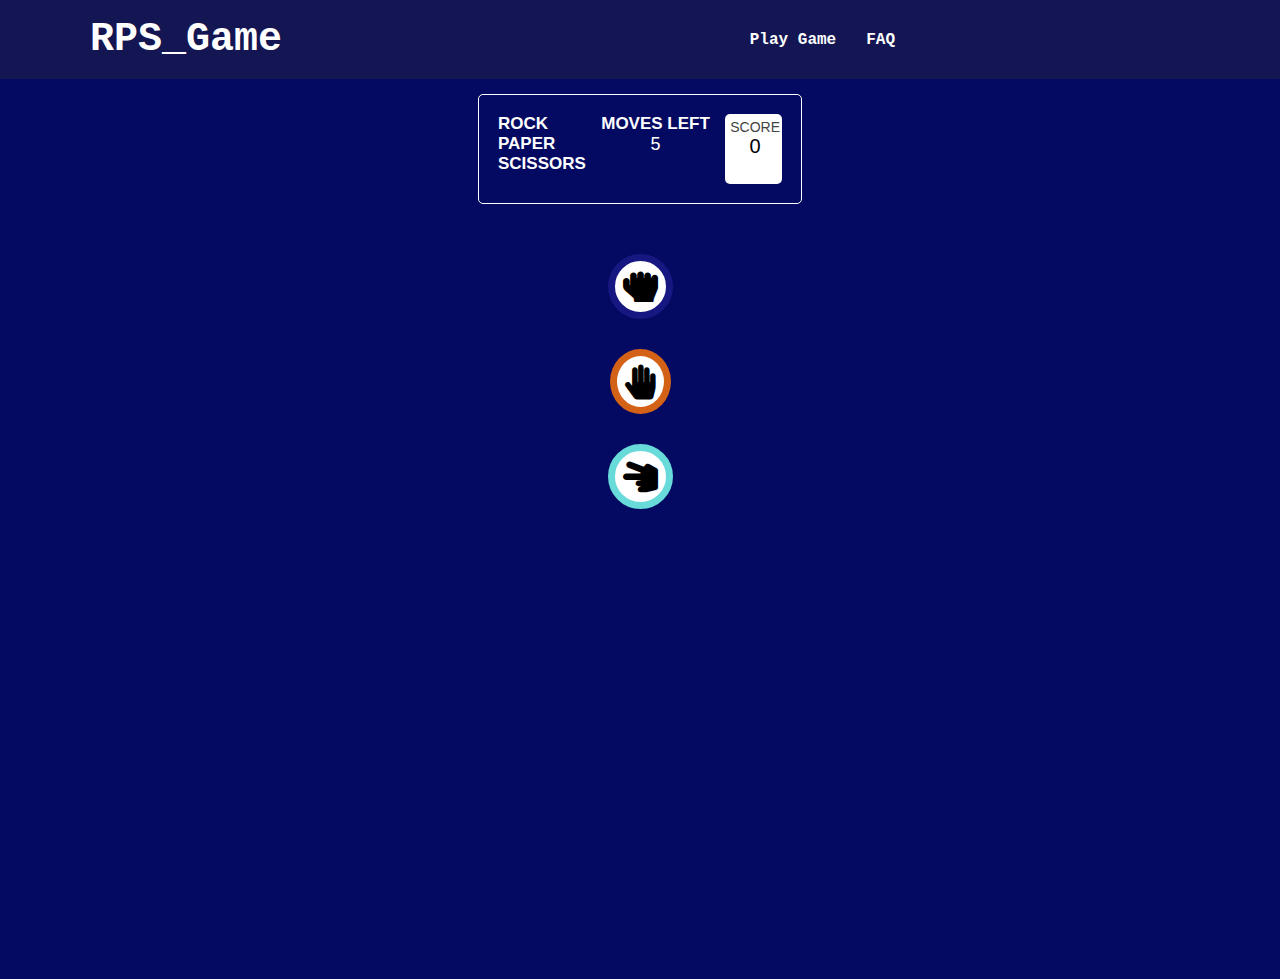
<file: index.html>
<!DOCTYPE html>
<html lang="en">
<head>
    <meta charset="UTF-8">
    <meta name="viewport" content="width=device-width,initial-scale=1">
    <meta name="viewport" content="width=device-width, initial-scale=1.0">
    <link rel="stylesheet" href="https://use.fontawesome.com/releases/v5.7.0/css/all.css" crossorigin="anonymous"> 
    <link rel="stylesheet" href="https://cdnjs.cloudflare.com/ajax/libs/font-awesome/4.7.0/css/font-awesome.min.css">
    <link rel="stylesheet" href="./style.css">
    <title>ROCK, PAPER, SCISSORS</title>
</head>
<body>
   

    <header>
    
        <a class="_game_logo" href="./index.html">RPS_Game</a>
        <nav class="menu_toggle">
            <input class="hide" type="checkbox" />

            <span></span>
            <span></span>
            <span></span>
            
            <ul class="_game_ul _menu">
                <li><a href="./index.html">Play Game</a></li>
                <li><a href="./rules.html">FAQ</a></li>

            </ul>
        </nav>
    </header>
    <section class="_game_section">
        <div class="_player_data">
           <div>
                <h5>ROCK</h5>
                <h5>PAPER</h5>
                <h5>SCISSORS</h5>
           </div>
           <div class="_moves">
               <h5>MOVES LEFT</h5>
               <p id="mvs">5</p>
           </div>
            <div class="_score_box">
                <p id="scoreId">SCORE</p>
                <p id="playerScore">0</p>
                <!-- <p id="houseScore"></p> -->
            </div>
        </div>
    
        <div class="_game_btns">
            <button id="rock" aria-label="rock" value="rock" onclick="getPlayerMove(this.value); playGame();" ><i class="fas fa-hand-rock"></i></button>
            <button id="paper" aria-label="paper" value="paper" onclick="getPlayerMove(this.value); playGame();"><i class="fas fa-hand-paper"></i></button>
            <button id="sis" aria-label="scissors" value= "scissors" onclick="getPlayerMove(this.value); playGame();"><i class="fas fa-hand-scissors"></i></button>
    
            <!-- <button id="rock" aria-label="rock" value="rock" onclick="getPlayerMove(this.value); playGame();">ROCK</button> -->
            <!-- <button id="paper" aria-label="paper" value="paper" onclick="getPlayerMove(this.value); playGame();">PAPER</button> -->
            <!-- <button id="sis" aria-label="scissors" value= "scissors" onclick="getPlayerMove(this.value); playGame();">SCISSORS</button> -->
        </div>
    
        <div id="gameResult" class="hide  _game_result">
            <div>
                <p>YOU PICKED</p>
                <p id="playerChoice" class="box"></p>
            </div>
            <div >
                <p id="status">You win</p>
                <a href="./index.html" class="alt_btn">PLAY AGAIN</a>
            </div>
            <div>
                <p>THE HOUSE PICKED</p>
                <p id="houseChoice"></p>
            </div>
        </div>
    </section>
   

    <script src="script.js"></script>
</body>
</html>
</file>
<file: style.css>
*{
    padding: 0;
    margin: 0;
    box-sizing: border-box; 
}
header{
    display: flex;
    flex-direction: row;
    flex-wrap: wrap;
    padding: 15px 90px;
    background:  #131652;
    justify-content: space-between;
    align-items: center;
}
._game_logo{
    font-size: 2.5em;
    font-weight: 900;
    color: #fff;
    text-decoration: none;
    font-family:'Courier New', Courier, monospace;
}
._game_ul{
    display:flex;
    flex-direction: row;
    flex-wrap: wrap;
    list-style: none;
    
}
._game_ul li{
    font-size: 16px;
    margin: 15px;
}
._game_ul li a{
    text-decoration: none;
    font-size: 16px;
    font-weight: 650;
    color: #fff;
    font-family: 'Courier New', Courier, monospace;
}
._game_ul li a:hover{
    opacity: 0.7;
}
._game_section{
    display: flex;
    flex-wrap: wrap;
    flex-direction: column;
    padding: 15px 100px;
    align-items: center;
    height:100vh;
    background-color: #040961;
}
._player_data{
    display:flex;
    flex-wrap: wrap;
    flex-direction: row;
    padding: 19px;
    width: 30%;
    justify-content: space-between;
    border: 1px solid #fff;
    border-radius:5px;
}
._player_data h5{
    font-size: 17px;
    font-weight: 800;
    color: #fff;
    font-family: 'Trebuchet MS', 'Lucida Sans Unicode', 'Lucida Grande', 'Lucida Sans', Arial, sans-serif;
}
._moves p{
    text-align: center;
    font-size: 18px;
    color:#fff;
    font-family: 'Trebuchet MS', 'Lucida Sans Unicode', 'Lucida Grande', 'Lucida Sans', Arial, sans-serif;
}
._score_box{
    display:flex;
    flex-wrap: wrap;
    flex-direction: column;
    padding:5px;
    border-radius:5px;
    background: #fff;
    width: 20%;
    height: 70px;
    align-items: center;
}
._score_box #scoreId {
    font-size: 14px;
    font-weight: 500;
    color:#444;
    font-family: -apple-system, BlinkMacSystemFont, 'Segoe UI', Roboto, Oxygen, Ubuntu, Cantarell, 'Open Sans', 'Helvetica Neue', sans-serif;
}
._score_box p{
    font-size: 20px;
    font-size: 900;
    font-family: -apple-system, BlinkMacSystemFont, 'Segoe UI', Roboto, Oxygen, Ubuntu, Cantarell, 'Open Sans', 'Helvetica Neue', sans-serif;
}
._game_btns{
    display: flex;
    flex-wrap: wrap;
    flex-direction: row;
    padding: 15px 100px;
    margin: 20px;
    width: 30%;
    justify-content: center;

}
button{
    display: flex;
    flex-wrap: wrap;
    align-items: center;
    justify-content: center;
    margin:15px;
    padding:8px;
    border-radius: 50%;
    background: #fff;
    outline: none;
}
#rock{
    border: 7px rgb(23, 23, 129) solid;

}
#paper{
    border: 7px rgb(211, 98, 23) solid;

}
#sis{
    border: 7px rgb(104, 218, 218) solid;

}
button i{
    font-size: 35px;
}
button:hover{
    cursor: pointer;
    transition: 0.5s;
    filter: invert(1);
}
._game_result{
    display: flex;
    flex-wrap: wrap;
    flex-direction: row;
    justify-items: center;
    align-items: center;
    
}
._game_result div{
    padding: 8px;
    margin: 8px;
}

._game_result p{
    font-weight: 700;
    font-size: 16px;
    color: #ccc;
    text-align: center;
    margin: 15px;
    font-family: -apple-system, BlinkMacSystemFont, 'Segoe UI', Roboto, Oxygen, Ubuntu, Cantarell, 'Open Sans', 'Helvetica Neue', sans-serif;
}
.alt_btn{
    display: flex;
    flex-wrap: wrap;
    text-decoration: none;
    color:#222;
    font-size: 17px;
    font-weight: 800;
    border-radius: 7px;
    font-family: 'Trebuchet MS', 'Lucida Sans Unicode', 'Lucida Grande', 'Lucida Sans', Arial, sans-serif;
    padding: 15px;
    background: #ccc;
}
.alt_btn:hover{
    background: #222;
    color: #fff;
    transition: 0.5s;
}
.res{
    font-size: 50px;
    background:#fff ;
}
.ripple{
    animation: anim 2s linear infinite;

}

.hide{
    display: none;
}

@keyframes anim{
    0%{
        box-shadow: 0 0 0 0px rgba(123, 62, 202, 0.2);
    }
    20%{
        box-shadow: 0 0 0 20px rgba(123, 62, 202, 0.2);
    }
    40%{
        box-shadow: 0 0 0 20px rgba(123, 62, 202, 0.2),
                    0 0 0 40px rgba(123, 62, 202, 0.2);
    }
    60%{
        box-shadow: 0 0 0 10px rgba(123, 62, 202, 0.2),
                    0 0 0 50px rgba(123, 62, 202, 0.2),
                    0 0 0 30px rgba(123, 62, 202, 0.2);
    }
    80%{
        box-shadow: 0 0 0 0px rgba(123, 62, 202, 0.2),
                    0 0 0 40px rgba(123, 62, 202, 0.2),
                    0 0 0 60px rgba(123, 62, 202, 0.2),
                    0 0 0 80px rgba(123, 62, 202, 0.2);
    }
    100%{
        box-shadow: 0 0 0 20px rgba(123, 62, 202, 0.2),
                    0 0 0 40px rgba(123, 62, 202, 0.2),
                    0 0 0 60px rgba(123, 62, 202, 0.2),
                    0 0 0 90px rgba(123, 62, 202, 0.2),
                    0 0 0 120px rgba(123, 62, 202, 0.2);
    }
}

/* RULES HTML STYLES */

._game_rules_section{
    display: flex;
    flex-wrap: wrap;
    flex-direction: column;
    padding: 15px 90px;
    background: #040961;
    height: 90vh;
    align-items: center;
}
._game_rules_body{
    display: flex;
    flex-wrap: wrap;
    flex-direction: column;
    margin:15px;
    padding: 15px 90px;
}
._game_rules_body h5{
    font-size:2em;
    font-weight: 800;
    color: #ccc;
    font-family: 'Courier New', Courier, monospace;
}
._rules_ul{
    display:flex;
    flex-wrap: wrap;
    flex-direction: column;
    padding: 15px 60px;
    list-style-type: square;
}
._rules_ul li{
    font-size:19px;
    font-weight: 400;
    font-style: italic;
    color: #ccc;
    font-family: 'Courier New', Courier, monospace;
}
._rules_ol{
    display:flex;
    flex-wrap: wrap;
    flex-direction: column;
    padding: 15px 60px;
}
._rules_ol li{
    font-size:19px;
    font-weight: 400;
    font-style: italic;
    color: #ccc;

    font-family: 'Courier New', Courier, monospace;
}

@media only screen and (max-width: 700px){
    .menu_toggle{
        display: block;
        position: relative;
        top: 50px;
        left: 50px;
        z-index: 1;
        -webkit-user-select: none;
        user-select: none;
    }


    .menu_toggle
    {
        display: block;
        position: relative;
        top: 0px;
        left: -80px;
        z-index: 1;
        bottom: 0px;
        -webkit-user-select: none;
        user-select: none;
    }

    .menu_toggle a
    {
        text-decoration: none;
        color: #232323;
        transition: color 0.3s ease;
    }

    .menu_toggle a:hover
    {
        color: tomato;
    }


    .menu_toggle input
    {
        display: block;
        width: 40px;
        height: 32px;
        position: absolute;
        top: -7px;
        left: -5px;
        
        cursor: pointer;
        
        opacity: 0; /* hide this */
        z-index: 2; /* and place it over the hamburger */
        
        -webkit-touch-callout: none;
    }

/*
 * Just a quick hamburger
 */
    .menu_toggle span
    {
        display: block;
        width: 33px;
        height: 4px;
        margin-bottom: 5px;
        position: relative;
        background: #fff;
        border-radius: 3px;
        z-index: 1;
        transform-origin: 4px 0px;
        
        transition: transform 0.5s cubic-bezier(0.77,0.2,0.05,1.0),
                background 0.5s cubic-bezier(0.77,0.2,0.05,1.0),
                opacity 0.55s ease;
    }

    .menu_toggle span:first-child
    {
        transform-origin: 0% 0%;
    }

    .menu_toggle span:nth-last-child(2)
    {
        transform-origin: 0% 100%;
    }

    /* 
    * Transform all the slices of hamburger
    * into a crossmark.
    */
    .menu_toggle input:checked ~ span
    {
        opacity: 1;
        transform: rotate(45deg) translate(-2px, -1px);
        background: #fff;
    }

/*
 * But let's hide the middle one.
 */
    .menu_toggle input:checked ~ span:nth-last-child(3)
    {
        opacity: 0;
        transform: rotate(0deg) scale(0.2, 0.2);
    }

    /*
    * Ohyeah and the last one should go the other direction
    */
    .menu_toggle input:checked ~ span:nth-last-child(2)
    {
        transform: rotate(-45deg) translate(0, -1px);
    }

    /*
    * Make this absolute positioned
    * at the top left of the screen
    */
    ._menu
    {
        position: absolute;
        width: 250px;
        margin: -60px 0 0 -60px ;
        padding: 50px;
        padding-top: 125px;
        background: rgb(53, 53, 119);
        list-style-type: none;
        -webkit-font-smoothing: antialiased;
        /* to stop flickering of text in safari */
        transform-origin: 0% 0%;
        transform: translate(-100%, 0);
        
        transition: transform 0.5s cubic-bezier(0.77,0.2,0.05,1.0);
    }

    ._menu li a
    {
        padding: 5px;
        font-size: 17px;
    }

    /*
    * And let's slide it in from the left
    */
    .menu_toggle input:checked ~ ul
    {
        transform: none;
    }
    ._game_section{
        display: flex;
        flex-direction: column;
        padding:10px;
        width:100%;
        height:160vh;
    }
    ._player_data{
        width: 100%;
        /* background:blue; */

    }
    ._game_btns{
        position:relative;
        padding:10px;
        width: 80%;
    }
    ._game_result{
       
        display: flex;
        flex-wrap: wrap;
        flex-direction:column;
        width:100%;
        height:90vh;
        box-sizing: content-box;
        
    }
    ._game_result div{
        display: flex;
        flex-wrap: wrap;
        flex-direction: column; 
        justify-content: center;
        align-items: center;  
        margin: 0px;
        padding: 0px;
       
    }
    .res{
        font-size: 40px;
        background:#fff;
    }
    /* .ripple{
        animation: none;
    } */
    ._game_rules_section{
        padding:0px;
        margin: 0px;
        width: 100%;
    }
    ._game_rules_body{
        width: 100%;
        padding: 10px;
        margin: 8px;
    }
}

@media only screen and (min-device-width: 400px){
    .menu_toggle{
        display: block;
        position: relative;
        top: 50px;
        left: 50px;
        z-index: 1;
        -webkit-user-select: none;
        user-select: none;
    }


    .menu_toggle
    {
        display: block;
        position: relative;
        top: 0px;
        left: -280px;
        z-index: 1;
        
        -webkit-user-select: none;
        user-select: none;
    }

    ._game_rules_section{
        padding:0px;
        margin: 0px;
        width: 100%;
    }
    ._game_rules_body{
        width: 100%;
        padding: 10px;
        margin: 8px;
    }
}

/* @media only screen and (device-width: 768px)  {
    default iPad screens

    header{
        display: flex;
        flex-wrap: wrap;
        justify-content: space-between;
        align-items: center;
        padding: 15px;
        margin: 0px;
        width: 100%;
    }
    ._player_data{
        width:100%;
    }
    ._game_btns{
        width: 80%;
    }
    button i{
        font-size: 60px;
    }
    .res{
        font-size:60px;
    }
    
} */

/* @media only screen and (max-device-width: 1024px) and (orientation:portrait) {
    default iPad pro screens

    header{
        display: flex;
        flex-wrap: wrap;
        justify-content: space-between;
        align-items: center;
        padding: 15px;
        margin: 0px;
        width: 100%;
    }
    ._player_data{
        width:80%;
    }
    ._game_btns{
        width: 80%;
    }
    button i{
        font-size: 60px;
    }
    .res{
        font-size:60px;
    }
} */
</file>
